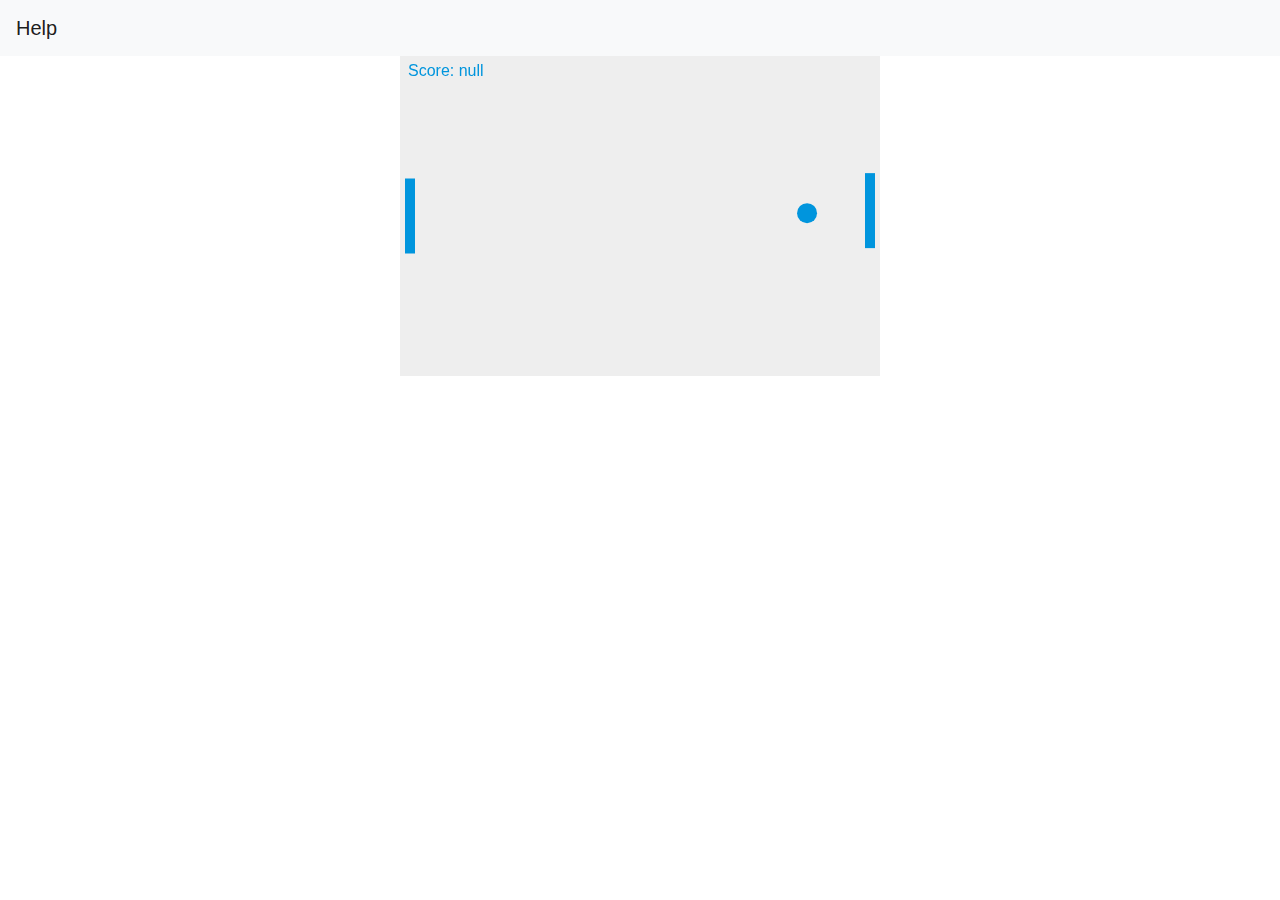
<file: index.html>
<!doctype html>
<html lang="en">
  <head>
    <!-- Required meta tags -->
    <meta charset="utf-8">
    <meta name="viewport" content="width=device-width, initial-scale=1, shrink-to-fit=no">
<style>
      *{ padding:0; margin:0; }
      canvas { background: #eee; display:block; margin:0 auto; }
    </style>
    <!-- Bootstrap CSS -->
    <link rel="stylesheet" href="https://maxcdn.bootstrapcdn.com/bootstrap/4.0.0/css/bootstrap.min.css" integrity="sha384-Gn5384xqQ1aoWXA+058RXPxPg6fy4IWvTNh0E263XmFcJlSAwiGgFAW/dAiS6JXm" crossorigin="anonymous">

    <title>Hello, world!</title>
  </head>
  <body>

    <nav class="navbar navbar-light bg-light">
  <a class="navbar-brand" href="#" id = "help">Help</a>
</nav>

    <canvas id = "my-canvas" width = "480" height = "320"></canvas>
    
  <h3 id = "help-body"></h3>
    <script src = "assets/js/app2.js"></script>
    





















    <!-- Optional JavaScript -->
    <!-- jQuery first, then Popper.js, then Bootstrap JS -->
    <script src="https://code.jquery.com/jquery-3.2.1.slim.min.js" integrity="sha384-KJ3o2DKtIkvYIK3UENzmM7KCkRr/rE9/Qpg6aAZGJwFDMVNA/GpGFF93hXpG5KkN" crossorigin="anonymous"></script>
    <script src="https://cdnjs.cloudflare.com/ajax/libs/popper.js/1.12.9/umd/popper.min.js" integrity="sha384-ApNbgh9B+Y1QKtv3Rn7W3mgPxhU9K/ScQsAP7hUibX39j7fakFPskvXusvfa0b4Q" crossorigin="anonymous"></script>
    <script src="https://maxcdn.bootstrapcdn.com/bootstrap/4.0.0/js/bootstrap.min.js" integrity="sha384-JZR6Spejh4U02d8jOt6vLEHfe/JQGiRRSQQxSfFWpi1MquVdAyjUar5+76PVCmYl" crossorigin="anonymous"></script>
  </body>
</html>
</file>
